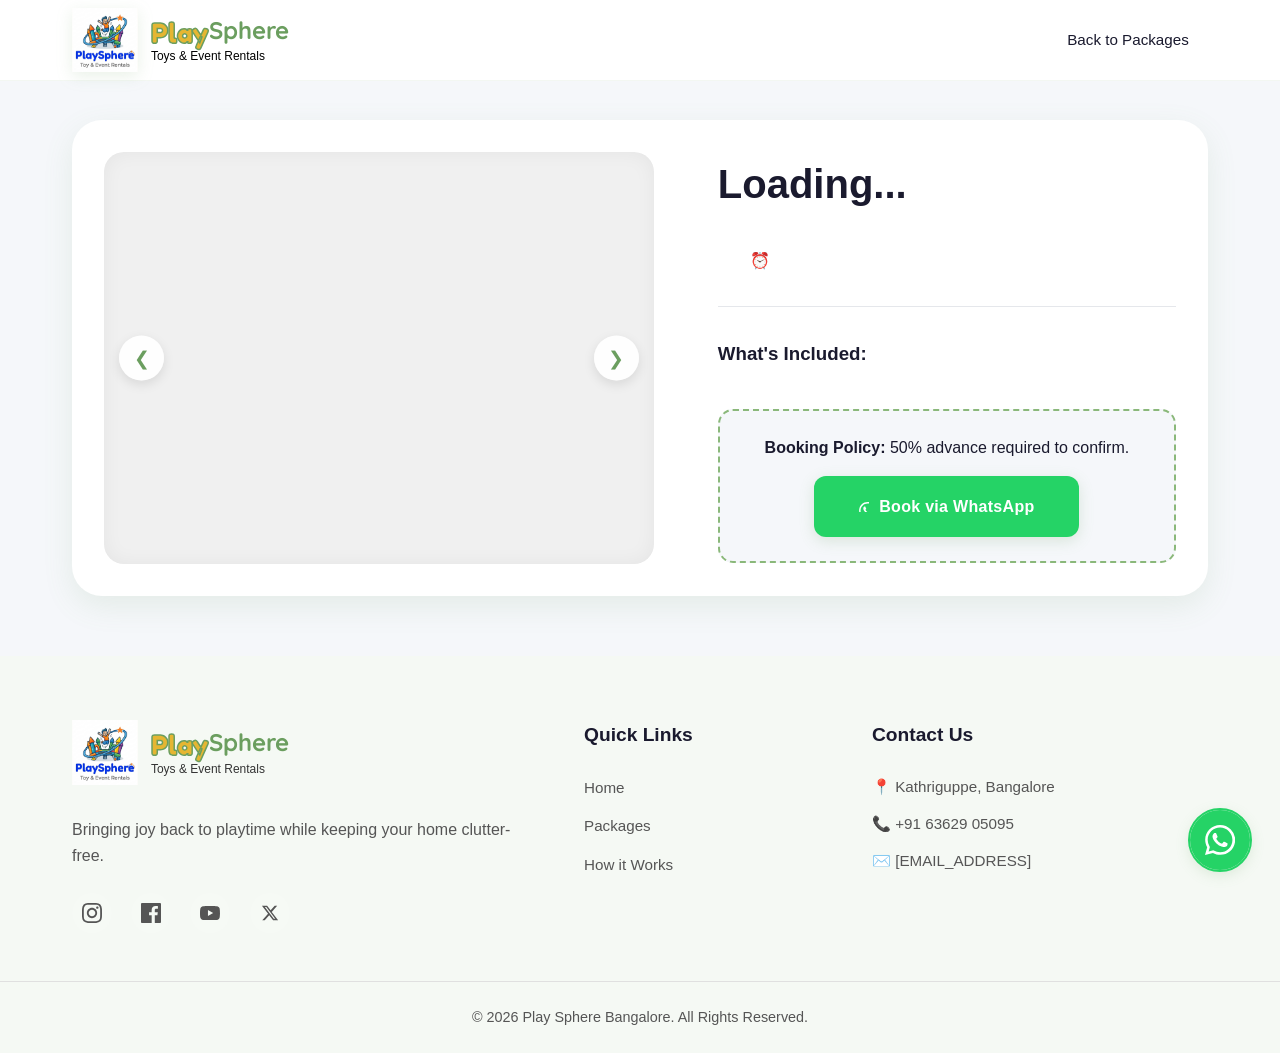
<file: package-details.html>
<!DOCTYPE html>
<html lang="en">

<head>
    <meta charset="UTF-8">
    <meta name="viewport" content="width=device-width, initial-scale=1.0">
    <title>Package Details - Play Sphere Bangalore</title>
    <!-- Preconnect for fonts -->
    <link rel="preconnect" href="https://fonts.googleapis.com">
    <link rel="preconnect" href="https://fonts.gstatic.com" crossorigin>

    <!-- Preload critical assets -->
    <link rel="preload" href="css/style.css" as="style">
    <link rel="preload" href="assets/images/PlaySphere.png" as="image">
    <link rel="preload" href="assets/images/1.jpg" as="image">

    <link rel="stylesheet" href="css/style.css">

    <!-- Font with display swap for performance -->
    <link href="https://fonts.googleapis.com/css2?family=Fredoka+One&family=Quicksand:wght@500;600;700&display=swap" rel="stylesheet">
    <script type="application/ld+json">
{
  "@context": "https://schema.org/",
  "@type": "Service",
  "name": "Premium Toy Rental Service",
  "description": "Rent premium toys for your events with same-day delivery, sanitized and child-safe",
  "provider": {
    "@type": "Organization",
    "name": "Play Sphere Bangalore"
  },
  "areaServed": {
    "@type": "City",
    "name": "Bangalore"
  },
  "hasOfferCatalog": {
    "@type": "OfferCatalog",
    "name": "Event Toy Packages",
    "itemListElement": [
      {
        "@type": "Offer",
        "name": "Wonder Play Pack",
        "price": "9999",
        "priceCurrency": "INR"
      },
      {
        "@type": "Offer",
        "name": "Mega Fun Pack",
        "price": "14999",
        "priceCurrency": "INR"
      },
      {
        "@type": "Offer",
        "name": "Royal Carnival Pack",
        "price": "17999",
        "priceCurrency": "INR"
      }
    ]
  }
}
</script>
    <script data-goatcounter="https://playsphere.goatcounter.com/count" async src="//gc.zgo.at/count.js"></script>
</head>

<body class="details-page">
    <header>
        <nav class="container">
            <a href="index.html" class="logo" aria-label="Play Sphere Home">
                <img src="assets/images/PlaySphere.png" alt="Play Sphere Logo" width="65" height="65" fetchpriority="high">
                <div class="logo-text"><span class="brand-line"><span class="brand-play">Play</span><span class="brand-sphere">Sphere</span></span><span class="tagline">Toys & Event Rentals</span></div>
            </a>
            <ul>
                <li><a href="index.html#packages">Back to Packages</a></li>
            </ul>
        </nav>
    </header>

    <main class="container detail-container">
        <div class="detail-grid">
            <div class="detail-image carousel-container">
                <div class="carousel-track" id="pkg-carousel-track">
                    <!-- Images dynamically added here -->
                </div>
                <button class="carousel-btn prev" id="prev-btn" onclick="moveSlide(-1)">&#10094;</button>
                <button class="carousel-btn next" id="next-btn" onclick="moveSlide(1)">&#10095;</button>
                <div class="carousel-dots" id="carousel-dots"></div>
            </div>
            <div class="detail-info">
                <h1 id="pkg-name">Loading...</h1>
                <p class="pkg-price" id="pkg-price"></p>
                <p class="pkg-description" id="pkg-desc"></p>

                <div class="pkg-highlights">
                    <span id="pkg-capacity"></span>
                    <span id="pkg-duration-container">
                        <span class="highlight-icon">⏰</span>
                        <span id="pkg-duration"></span>
                    </span>
                </div>

                <h3>What's Included:</h3>
                <ul id="pkg-inventory" class="inventory-list">
                </ul>

                <div class="booking-box">
                    <p><strong>Booking Policy:</strong> 50% advance required to confirm.</p>
                    <a href="https://wa.me/916362905095" class="btn btn-whatsapp">
                        <svg width="10" height="10" viewBox="0 0 14 14" fill="currentColor"
                            xmlns="http://www.w3.org/2000/svg">
                            <path
                                d="M17.472 14.382c-.297-.149-1.758-.867-2.03-.967-.273-.099-.471-.148-.67.15-.197.297-.767.966-.94 1.164-.173.199-.347.223-.644.075-.297-.15-1.255-.463-2.39-1.475-.883-.788-1.48-1.761-1.653-2.059-.173-.297-.018-.458.13-.606.134-.133.298-.347.446-.52.149-.174.198-.298.298-.497.099-.198.05-.371-.025-.52-.075-.149-.669-1.612-.916-2.207-.242-.579-.487-.5-.669-.51-.173-.008-.371-.01-.57-.01-.198 0-.52.074-.792.372-.272.297-1.04 1.016-1.04 2.479 0 1.462 1.065 2.875 1.213 3.074.149.198 2.096 3.2 5.077 4.487.709.306 1.262.489 1.694.625.712.227 1.36.195 1.871.118.571-.085 1.758-.719 2.006-1.413.248-.694.248-1.289.173-1.413-.074-.124-.272-.198-.57-.347m-5.421 7.403h-.004a9.87 9.87 0 01-5.031-1.378l-.361-.214-3.741.982.998-3.648-.235-.374a9.86 9.86 0 01-1.51-5.26c.001-5.45 4.436-9.884 9.888-9.884 2.64 0 5.122 1.03 6.988 2.898a9.825 9.825 0 012.893 6.994c-.003 5.45-4.438 9.884-9.885 9.884m8.413-18.297A11.815 11.815 0 0012.05 0C5.495 0 .16 5.335.157 11.892c0 2.096.547 4.142 1.588 5.945L0 24l6.335-1.662c1.801.983 3.834 1.503 5.903 1.504h.005c6.554 0 11.89-5.335 11.893-11.893a11.826 11.826 0 00-3.48-8.413z" />
                        </svg>
                        Book via WhatsApp
                    </a>
                </div>
            </div>
        </div>
    </main>

    <footer id="contact">
        <div class="container footer-grid">
            <div class="footer-info">
                <a href="index.html" class="logo footer-logo">
                    <img src="assets/images/PlaySphere.png" alt="Play Sphere Logo" width="65" height="65"
                        loading="lazy">
                    <div class="logo-text">
                        <span class="brand-line"><span class="brand-play">Play</span><span class="brand-sphere">Sphere</span></span>
                        <span class="tagline">Toys & Event Rentals</span>
                    </div>
                </a>
                <p>Bringing joy back to playtime while keeping your home clutter-free.</p>
                <div class="social-links">
                    <a href="https://www.instagram.com/totsters_kids_play/" aria-label="Instagram"><svg width="20"
                            height="20" viewBox="0 0 24 24" fill="currentColor">
                            <path
                                d="M12 2.163c3.204 0 3.584.012 4.85.07 1.366.062 2.633.332 3.608 1.308.975.975 1.245 2.242 1.308 3.608.058 1.266.07 1.646.07 4.85s-.012 3.584-.07 4.85c-.063 1.366-.333 2.633-1.308 3.608-.975.975-2.242 1.245-3.608 1.308-1.266.058-1.646.07-4.85.07s-3.584-.012-4.85-.07c-1.366-.063-2.633-.333-3.608-1.308-.975-.975-1.245-2.242-1.308-3.608-.058-1.266-.07-1.646-.07-4.85s.012-3.584.07-4.85c.062-1.366.332-2.633 1.308-3.608.975-.975 2.242-1.245 3.608-1.308 1.266-.058 1.646-.07 4.85-.07zm0-2.163c-3.259 0-3.667.014-4.947.072-4.358.2-6.78 2.618-6.98 6.98-.059 1.281-.073 1.689-.073 4.948 0 3.259.014 3.668.072 4.947.2 4.358 2.618 6.78 6.98 6.98 1.281.058 1.689.072 4.948.072 3.259 0 3.668-.014 4.947-.072 4.354-.2 6.782-2.618 6.979-6.98.059-1.28.073-1.689.073-4.948 0-3.259-.014-3.667-.072-4.947-.196-4.354-2.617-6.78-6.979-6.98-1.281-.059-1.69-.073-4.949-.073zm0 5.838c-3.403 0-6.162 2.759-6.162 6.162s2.759 6.163 6.162 6.163 6.162-2.759 6.162-6.163c0-3.403-2.759-6.162-6.162-6.162zm0 10.162c-2.209 0-4-1.79-4-4 0-2.209 1.791-4 4-4s4 1.791 4 4c0 2.21-1.791 4-4 4zm6.406-11.845c-.796 0-1.441.645-1.441 1.44s.645 1.44 1.441 1.44c.795 0 1.439-.645 1.439-1.44s-.644-1.44-1.439-1.44z">
                            </path>
                        </svg></a>
                    <a href="https://www.facebook.com/share/1CV5FnFBS7/" aria-label="Facebook"><svg width="20"
                            height="20" viewBox="0 0 24 24" fill="currentColor">
                            <path
                                d="M22.675 0h-21.35c-.732 0-1.325.593-1.325 1.325v21.351c0 .731.593 1.324 1.325 1.324h11.495v-9.294h-3.128v-3.622h3.128v-2.671c0-3.1 1.893-4.788 4.659-4.788 1.325 0 2.463.099 2.795.143v3.24l-1.918.001c-1.504 0-1.795.715-1.795 1.763v2.313h3.587l-.467 3.622h-3.12v9.293h6.116c.73 0 1.323-.593 1.323-1.325v-21.35c0-.732-.593-1.325-1.325-1.325z">
                            </path>
                        </svg></a>
                    <a href="#" aria-label="Youtube"><svg width="20" height="20" viewBox="0 0 24 24"
                            fill="currentColor">
                            <path
                                d="M23.498 6.186a3.016 3.016 0 0 0-2.122-2.136C19.505 3.545 12 3.545 12 3.545s-7.505 0-9.377.505A3.017 3.017 0 0 0 .502 6.186C0 8.07 0 12 0 12s0 3.93.502 5.814a3.016 3.016 0 0 0 2.122 2.136c1.871.505 9.376.505 9.376.505s7.505 0 9.377-.505a3.015 3.015 0 0 0 2.122-2.136C24 15.93 24 12 24 12s0-3.93-.502-5.814zM9.545 15.568V8.432L15.818 12l-6.273 3.568z">
                            </path>
                        </svg></a>
                    <a href="#" aria-label="X"><svg width="18" height="18" viewBox="0 0 24 24" fill="currentColor">
                            <path
                                d="M18.244 2.25h3.308l-7.227 8.26 8.502 11.24H16.17l-5.214-6.817L4.99 21.75H1.68l7.73-8.835L1.254 2.25H8.134l4.713 6.231zm-1.161 17.52h1.833L7.084 4.126H5.117z">
                            </path>
                        </svg></a>
                </div>
            </div>
            <div class="footer-links">
                <h4>Quick Links</h4>
                <ul>
                    <li><a href="index.html#home">Home</a></li>
                    <li><a href="index.html#packages">Packages</a></li>
                    <li><a href="index.html#how-it-works">How it Works</a></li>
                </ul>
            </div>
            <div class="footer-contact">
                <h4>Contact Us</h4>
                <p>📍 Kathriguppe, Bangalore</p>
                <p>📞 +91 63629 05095</p>
                <p>✉️ [EMAIL_ADDRESS]</p>
            </div>
        </div>
        <div class="footer-bottom">
            <p>&copy; 2026 Play Sphere Bangalore. All Rights Reserved.</p>
        </div>
    </footer>

    <script src="js/script.js" defer></script>
    <script>
        // Specific logic for the details page
        window.addEventListener('load', () => {
            const params = new URLSearchParams(window.location.search);
            const pkgId = params.get('id');
            displayPackageDetails(pkgId);
        });
    </script>
    <a href="https://wa.me/916362905095" class="whatsapp-float" target="_blank" rel="noopener noreferrer">
        <svg width="30" height="30" viewBox="0 0 24 24" fill="white" xmlns="http://www.w3.org/2000/svg">
            <path
                d="M17.472 14.382c-.297-.149-1.758-.867-2.03-.967-.273-.099-.471-.148-.67.15-.197.297-.767.966-.94 1.164-.173.199-.347.223-.644.075-.297-.15-1.255-.463-2.39-1.475-.883-.788-1.48-1.761-1.653-2.059-.173-.297-.018-.458.13-.606.134-.133.298-.347.446-.52.149-.174.198-.298.298-.497.099-.198.05-.371-.025-.52-.075-.149-.669-1.612-.916-2.207-.242-.579-.487-.5-.669-.51-.173-.008-.371-.01-.57-.01-.198 0-.52.074-.792.372-.272.297-1.04 1.016-1.04 2.479 0 1.462 1.065 2.875 1.213 3.074.149.198 2.096 3.2 5.077 4.487.709.306 1.262.489 1.694.625.712.227 1.36.195 1.871.118.571-.085 1.758-.719 2.006-1.413.248-.694.248-1.289.173-1.413-.074-.124-.272-.198-.57-.347m-5.421 7.403h-.004a9.87 9.87 0 01-5.031-1.378l-.361-.214-3.741.982.998-3.648-.235-.374a9.86 9.86 0 01-1.51-5.26c.001-5.45 4.436-9.884 9.888-9.884 2.64 0 5.122 1.03 6.988 2.898a9.825 9.825 0 012.893 6.994c-.003 5.45-4.438 9.884-9.885 9.884m8.413-18.297A11.815 11.815 0 0012.05 0C5.495 0 .16 5.335.157 11.892c0 2.096.547 4.142 1.588 5.945L0 24l6.335-1.662c1.801.983 3.834 1.503 5.903 1.504h.005c6.554 0 11.89-5.335 11.893-11.893a11.826 11.826 0 00-3.48-8.413z" />
        </svg>
        <span class="tooltip">Chat with us</span>
    </a>
</body>

</html>
</file>
<file: css/style.css>
:root {
    /* PlaySphere Brand Colors - From Logo (Green & Orange) */
    --dark: #1A1A2E;
    --light: #F5F7FA;
    --white: #ffffff;
    --gray: #374151;
    --gray-light: #E5E7EB;
    --primary: #6B9E5F;
    /* Green from logo text "sphere" */
    --primary-light: #8AB87A;
    --primary-dark: #4E7A44;
    --secondary: #E5B632;
    /* Orange from logo pin background */
    --secondary-light: #ECC95A;
    --secondary-dark: #B38A26;
    --accent: #E5B632;

    /* Gradients */
    --primary-gradient: linear-gradient(135deg, #6B9E5F 0%, #8AB87A 100%);
    --bg-gradient: linear-gradient(135deg, #F5F7FA 0%, #EFF0F5 100%);
    --secondary-gradient: linear-gradient(135deg, #E5B632 0%, #ECC95A 100%);
    --blend-gradient: linear-gradient(135deg, #6B9E5F 0%, #E5B632 100%);

    /* Shadows */
    --card-shadow: 0 10px 30px rgba(107, 158, 95, 0.12);
    --card-shadow-hover: 0 20px 40px rgba(107, 158, 95, 0.16);
    --btn-shadow: 0 4px 15px rgba(107, 158, 95, 0.2);
    --btn-shadow-hover: 0 8px 25px rgba(107, 158, 95, 0.3);
}

* {
    margin: 0;
    padding: 0;
    box-sizing: border-box;
}

html {
    scroll-behavior: smooth;
    /* JS smooth-scroll is preferred on low-end devices */
}

body {
    font-family: 'Outfit', -apple-system, BlinkMacSystemFont, 'Segoe UI', sans-serif;
    line-height: 1.6;
    color: var(--dark);
    background-color: var(--white);
}

.container {
    max-width: 1200px;
    margin: 0 auto;
    padding: 0 2rem;
}

/* ==================== HEADER & NAVIGATION ==================== */
header {
    background: rgba(255, 255, 255, 0.95);
    backdrop-filter: blur(20px);
    -webkit-backdrop-filter: blur(20px);
    position: fixed;
    top: 0;
    width: 100%;
    z-index: 1000;
    border-bottom: 1px solid rgba(107, 158, 95, 0.08);
    transition: box-shadow 0.3s ease, border-color 0.3s ease;
}

header.scrolled {
    box-shadow: 0 8px 24px rgba(0, 0, 0, 0.06);
}

nav {
    display: flex;
    justify-content: space-between;
    align-items: center;
    height: 80px;
    padding: 0;
}

.logo {
    display: flex;
    align-items: center;
    gap: 0.8rem;
    font-size: 1.6rem;
    font-weight: 700;
    text-decoration: none;
    transition: transform 0.3s ease, opacity 0.3s ease;
    flex-shrink: 0;
}

.logo:hover {
    transform: translateY(-2px);
}

.logo img {
    height: 65px;
    width: auto;
    object-fit: contain;
    filter: drop-shadow(0 4px 8px rgba(107, 158, 95, 0.15));
    transition: filter 0.3s ease;
}

.logo:hover img {
    filter: drop-shadow(0 6px 12px rgba(107, 158, 95, 0.25));
}

.logo-text {
    display: flex;
    flex-direction: column;
    line-height: 1.1;
    color: #000;
    font-weight: 700;
    font-size: 1.5rem;
}

.brand-line {
    display: flex;
    flex-direction: row;
    gap: 0;
}

.tagline {
    font-size: 0.75rem;
    font-weight: 500;
    color: #000;
    margin-top: 2px;
}

.brand-play {
    font-family: 'Fredoka One', cursive;
    font-size: 1.8rem;
    color: #E5B632;
    -webkit-text-stroke: 1.5px #6B9E5F;
}

.brand-sphere {
    font-family: 'Quicksand', sans-serif;
    font-weight: 700;
    color: #6B9E5F;
}



nav ul {
    display: flex;
    list-style: none;
    gap: 0.5rem;
    margin-left: auto;
}

nav ul li {
    margin: 0;
}

nav ul li a {
    text-decoration: none;
    color: var(--dark);
    font-weight: 500;
    font-size: 0.95rem;
    padding: 0.6rem 1.2rem;
    border-radius: 8px;
    transition: color 0.3s ease, background 0.3s ease;
    position: relative;
    display: block;
}

nav ul li a::before {
    content: '';
    position: absolute;
    bottom: 0;
    left: 50%;
    width: 0;
    height: 2px;
    background: var(--primary-gradient);
    transform: translateX(-50%);
    transition: width 0.3s ease;
}

nav ul li a:hover {
    color: var(--primary);
    background: rgba(107, 158, 95, 0.08);
}

nav ul li a:hover::before {
    width: 80%;
}

/* ==================== HERO SECTION ==================== */
.hero {
    margin-top: 80px;
    min-height: 100vh;
    min-height: 100svh;
    /* prevents mobile address-bar resize jank */
    background: linear-gradient(rgba(245, 247, 250, 0.85), rgba(239, 240, 245, 0.85)),
        url('../assets/images/hero-bg.jpg');
    background-size: cover;
    background-position: center;
    background-color: #F5F7FA;
    /* Fallback color */
    display: flex;
    align-items: center;
    justify-content: center;
    position: relative;
    overflow: hidden;
    padding: 2rem;
}

.hero::before {
    content: '';
    position: absolute;
    top: -50%;
    right: -10%;
    width: 600px;
    height: 600px;
    background: radial-gradient(circle, rgba(107, 158, 95, 0.15) 0%, transparent 70%);
    border-radius: 50%;
}

.hero::after {
    content: '';
    position: absolute;
    bottom: -30%;
    left: -5%;
    width: 400px;
    height: 400px;
    background: radial-gradient(circle, rgba(255, 107, 53, 0.08) 0%, transparent 70%);
    border-radius: 50%;
}

@keyframes float {

    0%,
    100% {
        transform: translateY(0px);
    }

    50% {
        transform: translateY(30px);
    }
}

.hero-content {
    position: relative;
    z-index: 1;
    text-align: center;
    max-width: 900px;
}

.hero-content h1 {
    font-size: clamp(2.5rem, 8vw, 5rem);
    font-weight: 800;
    line-height: 1.1;
    margin-bottom: 1.5rem;
    color: var(--dark);
    letter-spacing: -0.02em;
}

.hero-content p {
    font-size: clamp(1rem, 2vw, 1.5rem);
    color: var(--gray);
    margin-bottom: 2.5rem;
    font-weight: 400;
    line-height: 1.6;
    max-width: 700px;
    margin-left: auto;
    margin-right: auto;
}

.cta-group {
    display: flex;
    gap: 1.5rem;
    justify-content: center;
    flex-wrap: wrap;
}

.btn {
    display: inline-block;
    padding: 1.1rem 2.8rem;
    border-radius: 12px;
    text-decoration: none;
    font-weight: 600;
    font-size: 1rem;
    letter-spacing: 0.3px;
    transition: transform 0.3s cubic-bezier(0.23, 1, 0.32, 1), box-shadow 0.3s cubic-bezier(0.23, 1, 0.32, 1);
    cursor: pointer;
    border: none;
    outline: none;
    text-align: center;
    box-shadow: var(--btn-shadow);
}

.btn-primary {
    background: var(--primary-gradient);
    color: var(--white);
}

.btn-primary:hover {
    transform: translateY(-4px);
    box-shadow: var(--btn-shadow-hover);
}

.btn-primary:active {
    transform: translateY(-1px);
}

.btn-secondary {
    background: var(--white);
    color: var(--primary);
    border: 2px solid var(--primary);
    padding: 0.95rem 2.65rem;
}

.btn-secondary:hover {
    background: var(--primary);
    color: var(--white);
    transform: translateY(-4px);
    box-shadow: var(--btn-shadow-hover);
}

.btn-secondary:active {
    transform: translateY(-1px);
}

/* ==================== SECTIONS ==================== */
section {
    padding: 6rem 0;
}

section#packages,
section#how-it-works,
section#hygiene,
section#gallery,
section#contact {
    content-visibility: auto;
    contain-intrinsic-size: 0 600px;
}

.section-title {
    text-align: center;
    font-size: clamp(2rem, 5vw, 3rem);
    font-weight: 800;
    margin-bottom: 1rem;
    color: var(--dark);
    letter-spacing: -0.01em;
}

section>.container>.section-title {
    margin-bottom: 3rem;
}

/* ==================== PACKAGES SECTION ==================== */
.packages {
    background: var(--white);
    content-visibility: auto;
    contain-intrinsic-size: 0 800px;
}

.category-grid {
    display: flex;
    /* Changed from grid to flex for easier centering */
    flex-wrap: wrap;
    justify-content: center;
    /* This centers the items in the row */
    gap: 2.5rem;
}

/* Ensure cards don't shrink too much */
.category-card-link {
    text-decoration: none;
    color: inherit;
    flex: 0 1 300px;
    /* Adjust 300px based on your preferred card width */
}

.category-card {
    background: var(--white);
    padding: 1rem;
    border-radius: 20px;
    text-align: center;
    box-shadow: var(--card-shadow);
    border: 1px solid var(--gray-light);
    transition: transform 0.4s cubic-bezier(0.23, 1, 0.32, 1), box-shadow 0.4s cubic-bezier(0.23, 1, 0.32, 1), border-color 0.4s ease;
    overflow: hidden;
}

.category-card:hover {
    transform: translateY(-12px);
    box-shadow: var(--card-shadow-hover);
    border-color: var(--primary);
}

.category-card img {
    width: 100%;
    height: 200px;
    object-fit: cover;
    border-radius: 15px;
    margin-bottom: 1.5rem;
    background-color: #f0f0f0;
    display: block;
    transition: transform 0.4s ease;
    will-change: transform;
}

.category-card:hover img {
    transform: scale(1.08);
}

.category-card h3 {
    font-size: 1.3rem;
    font-weight: 700;
    color: var(--dark);
    margin-bottom: 1rem;
    transition: color 0.3s ease;
}

.category-card:hover h3 {
    color: var(--primary);
}

.price {
    background: var(--secondary-gradient);
    -webkit-background-clip: text;
    -webkit-text-fill-color: transparent;
    background-clip: text;
    font-weight: 800;
    font-size: 1.6rem;
    margin-bottom: 1rem;
}

.btn-text {
    color: var(--primary);
    font-weight: 700;
    font-size: 0.95rem;
    display: inline-block;
    transition: color 0.3s ease, transform 0.3s ease;
    position: relative;
    padding-bottom: 2px;
}

.btn-text::after {
    content: '';
    position: absolute;
    bottom: 0;
    left: 0;
    width: 0;
    height: 2px;
    background: var(--secondary);
    transition: width 0.3s ease;
}

.category-card:hover .btn-text {
    color: var(--secondary);
    transform: translateX(5px);
}

.category-card:hover .btn-text::after {
    width: 100%;
}

/* ==================== HOW IT WORKS ==================== */
/* content-visibility: auto defers rendering of off-screen sections */
.how-it-works {
    background-color: var(--light);
    content-visibility: auto;
    contain-intrinsic-size: 0 500px;
}

.steps-grid {
    display: grid;
    grid-template-columns: repeat(auto-fit, minmax(240px, 1fr));
    gap: 3rem;
}

.step {
    text-align: center;
    padding: 2rem;
    background: var(--white);
    border-radius: 16px;
    box-shadow: var(--card-shadow);
    border: 1px solid var(--gray-light);
    transition: transform 0.3s ease, box-shadow 0.3s ease, border-color 0.3s ease;
}

.step:hover {
    transform: translateY(-8px);
    box-shadow: var(--card-shadow-hover);
    border-color: var(--primary);
}

.step-icon {
    width: 70px;
    height: 70px;
    background: var(--primary-gradient);
    color: var(--white);
    font-size: 2rem;
    font-weight: 700;
    display: flex;
    align-items: center;
    justify-content: center;
    border-radius: 16px;
    margin: 0 auto 1.5rem;
    box-shadow: var(--btn-shadow);
    transition: transform 0.3s ease, box-shadow 0.3s ease;
}

.step:hover .step-icon {
    transform: translateY(-8px) scale(1.08);
    box-shadow: var(--btn-shadow-hover);
}

.step h3 {
    font-size: 1.2rem;
    font-weight: 700;
    color: var(--dark);
    margin-bottom: 1rem;
}

.step p {
    color: var(--gray);
    line-height: 1.6;
    font-size: 0.95rem;
}

/* ==================== HYGIENE SECTION ==================== */
.hygiene {
    background: var(--bg-gradient);
    content-visibility: auto;
    contain-intrinsic-size: 0 400px;
}

.promise-list {
    display: flex;
    justify-content: space-around;
    flex-wrap: wrap;
    gap: 2rem;
}

.promise-item {
    background: var(--white);
    padding: 2.5rem;
    border-radius: 20px;
    width: 100%;
    max-width: 320px;
    text-align: center;
    box-shadow: var(--card-shadow);
    border: 1px solid var(--gray-light);
    transition: transform 0.3s ease, border-color 0.3s ease;
}

.promise-item:hover {
    transform: translateY(-8px);
    border-color: var(--secondary);
}

.promise-item h4 {
    background: var(--secondary-gradient);
    -webkit-background-clip: text;
    -webkit-text-fill-color: transparent;
    background-clip: text;
    font-size: 1.4rem;
    margin-bottom: 1rem;
}

.promise-item p {
    color: var(--gray);
    line-height: 1.6;
}

/* ==================== FOOTER ==================== */
footer {
    background-color: #f5f9f4;
    color: var(--dark);
    padding: 4rem 0 0;
}

.footer-grid {
    display: grid;
    grid-template-columns: 2fr 1fr 1.5fr;
    gap: 4rem;
    margin-bottom: 3rem;
}

.footer-info .logo {
    color: var(--white);
    margin-bottom: 2rem;
    transition: opacity 0.3s ease, transform 0.3s ease;
    display: flex;
    /* Matches header alignment */
    align-items: center;
    gap: 0.8rem;
}

.footer-info .logo img {
    filter: none;
    /* Shows the logo in its original brand colors */
    height: 65px;
    width: auto;
}

/* Ensure "Play Sphere" in footer is bright enough to read */
.footer-info .logo-text {
    color: #1A1A2E;
}

.footer-info .brand-play {
    -webkit-text-stroke: 1.5px #6B9E5F;
}

.footer-info .tagline {
    color: #333;
}

.footer-info .logo:hover {
    opacity: 0.8;
    transform: translateY(-2px);
}

.footer-info p {
    color: #555;
    line-height: 1.6;
}

.footer-links ul {
    list-style: none;
}

.footer-links ul li {
    margin-bottom: 0.8rem;
}

.footer-links ul li a {
    color: #555;
    text-decoration: none;
    transition: color 0.3s ease, transform 0.3s ease;
    font-size: 0.95rem;
}

.footer-links ul li a:hover {
    color: #6B9E5F;
    transform: translateX(4px);
}

.footer-contact h4,
.footer-links h4 {
    margin-bottom: 1.5rem;
    font-size: 1.2rem;
    color: #1A1A2E;
}

.footer-contact p {
    color: #555;
    font-size: 0.95rem;
    margin-bottom: 0.8rem;
}

.social-links {
    margin-top: 1.5rem;
    display: flex;
    gap: 1.2rem;
}

.social-links a {
    color: #555;
    transition: background 0.3s ease, color 0.3s ease, transform 0.3s ease;
    display: flex;
    align-items: center;
    justify-content: center;
    width: 40px;
    height: 40px;
    border-radius: 50%;
    background: rgba(255, 255, 255, 0.1);
}

.social-links a:hover {
    background: var(--secondary);
    color: var(--white);
    transform: translateY(-4px) rotate(5deg);
}

.footer-bottom {
    border-top: 1px solid #e0e0e0;
    padding: 1.5rem 0;
    text-align: center;
    color: #555;
    font-size: 0.9rem;
}

/* ==================== CATEGORY CARD DETAILS ==================== */
.category-card .price {
    color: var(--secondary);
    font-weight: 700;
    font-size: 1.4rem;
    margin-bottom: 0.5rem;
}

/* ==================== WHATSAPP BUTTON ==================== */
.whatsapp-float {
    position: fixed;
    width: 60px;
    height: 60px;
    bottom: 30px;
    right: 30px;
    background-color: #25d366;
    color: #FFF;
    border-radius: 50px;
    text-align: center;
    font-size: 30px;
    box-shadow: var(--btn-shadow);
    z-index: 9999;
    display: flex;
    align-items: center;
    justify-content: center;
    text-decoration: none;
    transition: transform 0.4s cubic-bezier(0.175, 0.885, 0.32, 1.275), background-color 0.4s ease, box-shadow 0.4s ease;
}

.whatsapp-float:hover {
    transform: scale(1.1) translateY(-5px);
    background-color: #128c7e;
    box-shadow: var(--btn-shadow-hover);
}

.whatsapp-float::after {
    content: '';
    position: absolute;
    width: 100%;
    height: 100%;
    border-radius: 50%;
    border: 2px solid #25d366;
    animation: pulse 2s infinite;
}

@keyframes pulse {
    0% {
        transform: scale(1);
        opacity: 1;
    }

    100% {
        transform: scale(1.5);
        opacity: 0;
    }
}

.whatsapp-float .tooltip {
    visibility: hidden;
    width: 120px;
    background: rgba(0, 0, 0, 0.82);
    backdrop-filter: blur(4px);
    color: #fff;
    text-align: center;
    border-radius: 8px;
    padding: 8px 0;
    position: absolute;
    z-index: 1;
    right: 130%;
    font-size: 0.85rem;
    font-weight: 600;
    opacity: 0;
    transform: translateX(10px);
    transition: opacity 0.3s ease, transform 0.3s ease, visibility 0.3s ease;
    box-shadow: var(--btn-shadow);
    pointer-events: none;
}

.whatsapp-float:hover .tooltip {
    visibility: visible;
    opacity: 1;
    transform: translateX(0);
}

/* ==================== RESPONSIVE ==================== */
@media (max-width: 768px) {
    .hero-content h1 {
        font-size: 2.5rem;
    }

    nav ul {
        display: none;
    }

    .footer-grid {
        grid-template-columns: 1fr;
        gap: 2rem;
    }

    .cta-group {
        flex-direction: column;
        gap: 1rem;
    }

    .btn {
        padding: 1rem 2rem;
        width: 100%;
        max-width: 300px;
    }

    .promise-list {
        flex-direction: column;
        align-items: center;
    }

    .promise-item {
        max-width: 100%;
    }

    .whatsapp-float {
        bottom: 20px;
        right: 20px;
        width: 50px;
        height: 50px;
    }
}

@media (max-width: 480px) {
    .container {
        padding: 0 1rem;
    }

    nav {
        height: 70px;
    }

    .hero {
        margin-top: 70px;
    }

    .section-title {
        font-size: 1.8rem;
    }

    .category-grid {
        grid-template-columns: 1fr;
    }

    .steps-grid {
        grid-template-columns: 1fr;
        gap: 1.5rem;
    }

    .step {
        padding: 1.5rem;
    }

    .footer-contact p {
        font-size: 0.85rem;
    }
}

/* ==================== SCROLL REVEAL ANIMATIONS (moved from JS) ==================== */
.category-card,
.step,
.promise-item {
    opacity: 0;
    transform: translateY(30px);
    transition: opacity 0.6s cubic-bezier(0.23, 1, 0.32, 1),
        transform 0.6s cubic-bezier(0.23, 1, 0.32, 1);
}

.category-card.visible,
.step.visible,
.promise-item.visible {
    opacity: 1;
    transform: translateY(0);
}

/* Stagger delays */
.category-card:nth-child(2) {
    transition-delay: 0.1s;
}

.category-card:nth-child(3) {
    transition-delay: 0.2s;
}

.category-card:nth-child(4) {
    transition-delay: 0.3s;
}

.step:nth-child(2) {
    transition-delay: 0.1s;
}

.step:nth-child(3) {
    transition-delay: 0.2s;
}

.step:nth-child(4) {
    transition-delay: 0.3s;
}

.promise-item:nth-child(2) {
    transition-delay: 0.1s;
}

.promise-item:nth-child(3) {
    transition-delay: 0.2s;
}

/* ==================== CAROUSEL PERF ==================== */
.details-page {
    background-color: var(--light);
}

.detail-container {
    margin-top: 120px;
    margin-bottom: 60px;
}

.detail-grid {
    display: grid;
    grid-template-columns: 1.2fr 1fr;
    gap: 4rem;
    align-items: start;
    background: var(--white);
    padding: 2rem;
    border-radius: 30px;
    box-shadow: var(--card-shadow);
}

/* Carousel Styles */
.carousel-container {
    position: relative;
    overflow: hidden;
    border-radius: 20px;
    background: #f0f0f0;
    aspect-ratio: 4/3;
    box-shadow: inset 0 0 20px rgba(0, 0, 0, 0.05);
}

.carousel-track {
    display: flex;
    transition: transform 0.6s cubic-bezier(0.23, 1, 0.32, 1);
    height: 100%;
    will-change: transform;
}

.carousel-slide {
    min-width: 100%;
    height: 100%;
    object-fit: cover;
}

.carousel-btn {
    position: absolute;
    top: 50%;
    transform: translateY(-50%);
    background: rgba(255, 255, 255, 0.9);
    border: none;
    width: 45px;
    height: 45px;
    border-radius: 50%;
    cursor: pointer;
    color: var(--primary);
    box-shadow: 0 4px 12px rgba(0, 0, 0, 0.1);
    z-index: 10;
    display: flex;
    align-items: center;
    justify-content: center;
    font-size: 1.2rem;
    transition: background 0.3s ease, color 0.3s ease;
}

.carousel-btn:hover {
    background: var(--primary);
    color: var(--white);
}

.carousel-btn.prev {
    left: 15px;
}

.carousel-btn.next {
    right: 15px;
}

.carousel-dots {
    position: absolute;
    bottom: 20px;
    left: 50%;
    transform: translateX(-50%);
    display: flex;
    gap: 8px;
    z-index: 10;
}

.dot {
    width: 10px;
    height: 10px;
    border-radius: 50%;
    background: rgba(0, 0, 0, 0.3);
    cursor: pointer;
    border: 1px solid rgba(0, 0, 0, 0.15);
    transition: background 0.3s ease, transform 0.3s ease;
}

.dot.active {
    background: var(--white);
    transform: scale(1.4);
}

/* Package Info Styles */
.detail-info h1 {
    font-size: 2.5rem;
    color: var(--dark);
    margin-bottom: 0.5rem;
}

.pkg-price {
    font-size: 2rem;
    font-weight: 800;
    color: var(--primary);
    margin-bottom: 1.5rem;
}

.pkg-description {
    color: var(--gray);
    margin-bottom: 2rem;
    line-height: 1.8;
}

.pkg-highlights {
    display: flex;
    gap: 2rem;
    margin-bottom: 2rem;
    padding-bottom: 2rem;
    border-bottom: 1px solid var(--gray-light);
}

.pkg-highlights span {
    display: flex;
    align-items: center;
    gap: 8px;
    font-weight: 600;
}

.inventory-list {
    list-style: none;
    display: grid;
    grid-template-columns: 1fr 1fr;
    gap: 10px;
    margin-bottom: 2.5rem;
}

.inventory-list li::before {
    content: "✓";
    color: var(--secondary);
    font-weight: bold;
    margin-right: 10px;
}

.booking-box {
    background: var(--light);
    padding: 1.5rem;
    border-radius: 15px;
    border: 2px dashed var(--primary-light);
    text-align: center;
    /* This centers the text and the button */
    margin-top: 2rem;
}

/* Responsive Fixes for Details Page */
@media (max-width: 992px) {
    .detail-grid {
        grid-template-columns: 1fr;
        gap: 2rem;
    }

    .detail-container {
        margin-top: 100px;
    }
}

.btn-whatsapp {
    background-color: #25D366 !important;
    color: white !important;
    display: inline-flex;
    align-items: center;
    justify-content: center;
    gap: 10px;
    margin-top: 1rem;
    border: none;
    transition: background-color 0.3s ease, transform 0.3s ease, box-shadow 0.3s ease;
}

.btn-whatsapp:hover {
    background-color: #128C7E !important;
    /* Darker WhatsApp green on hover */
    transform: translateY(-3px);
    box-shadow: 0 6px 20px rgba(37, 211, 102, 0.4);
}

/* Ensures the icon inside remains white */
.btn-whatsapp svg {
    fill: white;
}

/* ==================== GALLERY SECTION ==================== */
.gallery {
    background: var(--white);
    content-visibility: auto;
    contain-intrinsic-size: 0 600px;
}

.gallery-subtitle {
    text-align: center;
    color: var(--gray);
    margin-bottom: 3rem;
}

.gallery-video-heading {
    margin-top: 4rem;
}

.gallery h3 {
    font-size: 1.5rem;
    color: var(--primary);
    margin-bottom: 1.5rem;
    border-left: 4px solid var(--secondary);
    padding-left: 15px;
}

.media-grid {
    display: grid;
    grid-template-columns: repeat(auto-fill, minmax(220px, 1fr));
    gap: 1.5rem;
}

.media-item {
    width: 100%;
    height: 250px;
    object-fit: cover;
    border-radius: 15px;
    box-shadow: var(--card-shadow);
    background: var(--gray-light);
    /* Place-holder color while loading */
    display: block;
    /* Prevents alignment issues */
}

.media-item {
    transition: transform 0.3s ease, box-shadow 0.3s ease;
}

.media-item:hover {
    transform: scale(1.03);
    box-shadow: var(--card-shadow-hover);
}

video.media-item {
    cursor: pointer;
}

/* Ensure videos specifically don't show a play icon overlay on some mobile browsers */
video.media-item::-webkit-media-controls {
    display: none !important;
}

@media (max-width: 768px) {
    .media-grid {
        grid-template-columns: repeat(2, 1fr);
        gap: 1rem;
    }

    .media-item {
        height: 180px;
    }
}

/* ==================== MOTION-SAFE ANIMATIONS ==================== */
@media (prefers-reduced-motion: no-preference) {
    .hero::before {
        animation: float 6s ease-in-out infinite;
    }

    .hero::after {
        animation: float 8s ease-in-out infinite reverse;
    }
}

@media (prefers-reduced-motion: reduce) {
    .whatsapp-float::after {
        animation: none;
    }

    .category-card,
    .step,
    .promise-item {
        opacity: 1;
        transform: none;
        transition: none;
    }
}
</file>
